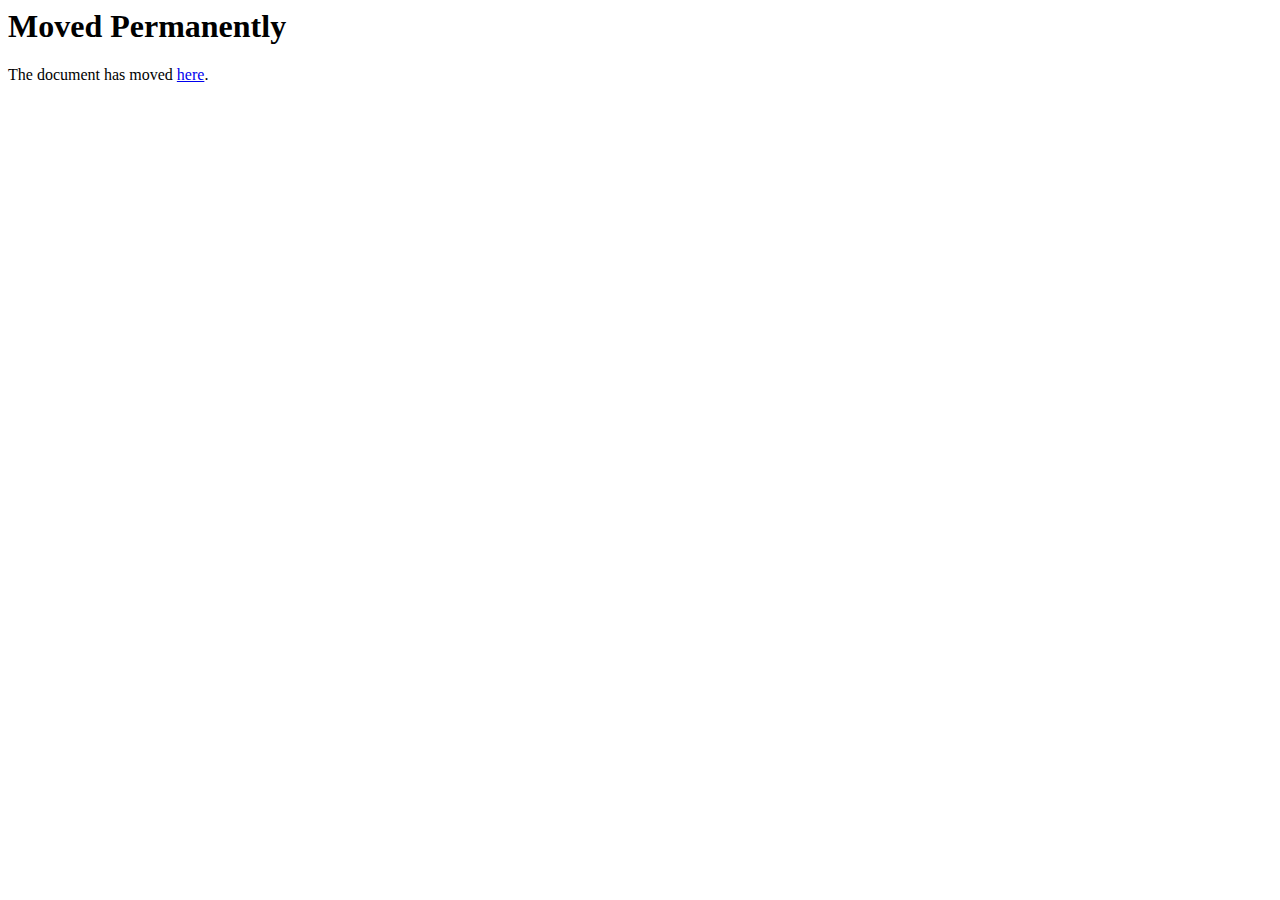
<file: www/rip/ripTemp/nhaphangchina.vn/index.html>
<!DOCTYPE HTML PUBLIC "-//IETF//DTD HTML 2.0//EN">
<html><head>
<title>301 Moved Permanently</title>
</head><body>
<h1>Moved Permanently</h1>
<p>The document has moved <a href="https://nhaphangchina.vn/">here</a>.</p>
</body></html>
</file>
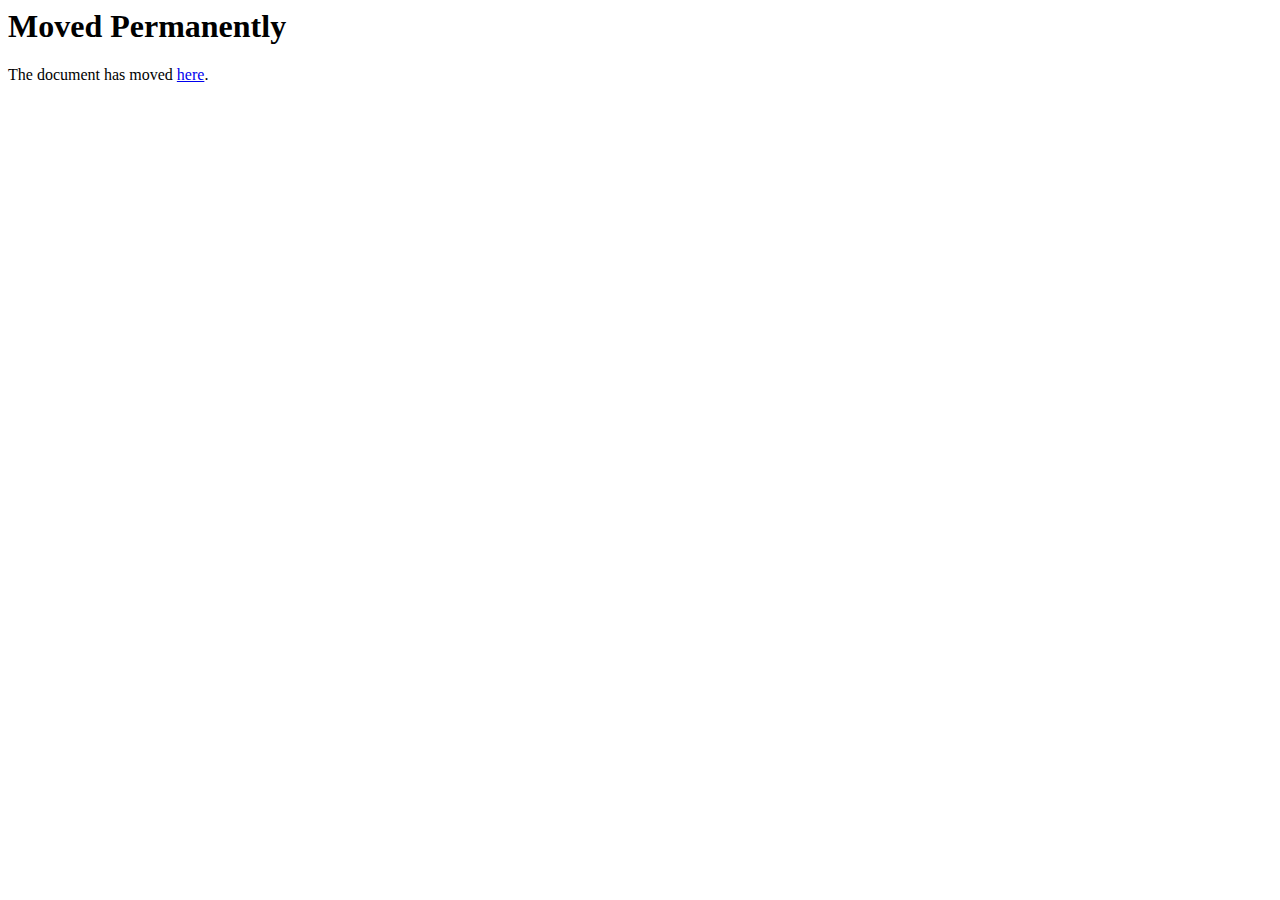
<file: www/rip/ripTemp/sieuthimuasam.com.vn/index.html>
<!DOCTYPE HTML PUBLIC "-//IETF//DTD HTML 2.0//EN">
<html><head>
<title>301 Moved Permanently</title>
</head><body>
<h1>Moved Permanently</h1>
<p>The document has moved <a href="https://sieuthimuasam.com.vn/">here</a>.</p>
</body></html>
</file>
